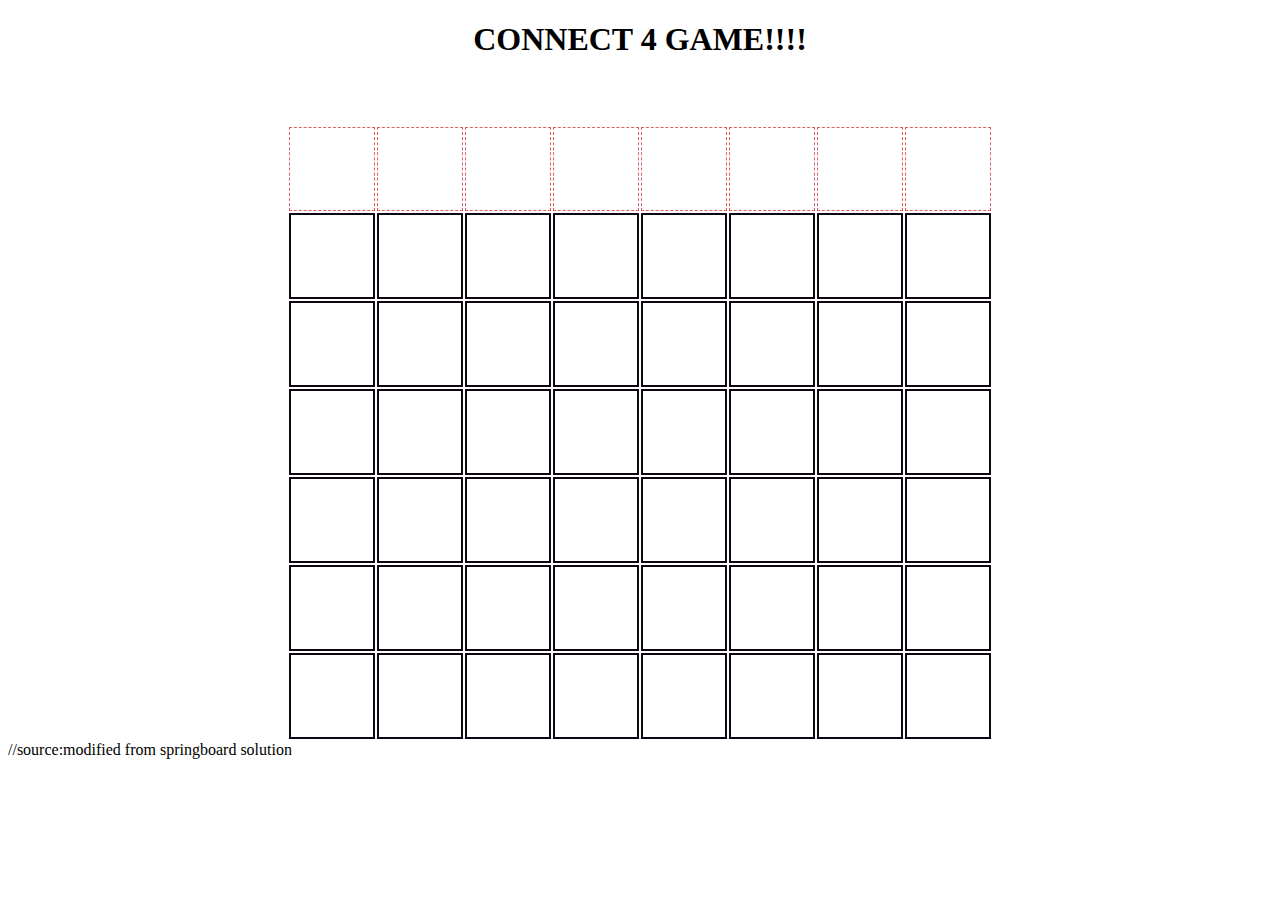
<file: index.html>
<!doctype html>
<head>
  <title>Connect 4</title>
  <link href="connect4.css" rel="stylesheet">
</head>
<body>

<h1>CONNECT 4 GAME!!!!</h1>
<h2 id="end-message"></h2>
<p></p>
<div id="game">
  <table id="board" align="center"></table>
</div>

<script src="connect4.js"></script>

//source:modified from springboard solution
</body>
</html>
</file>
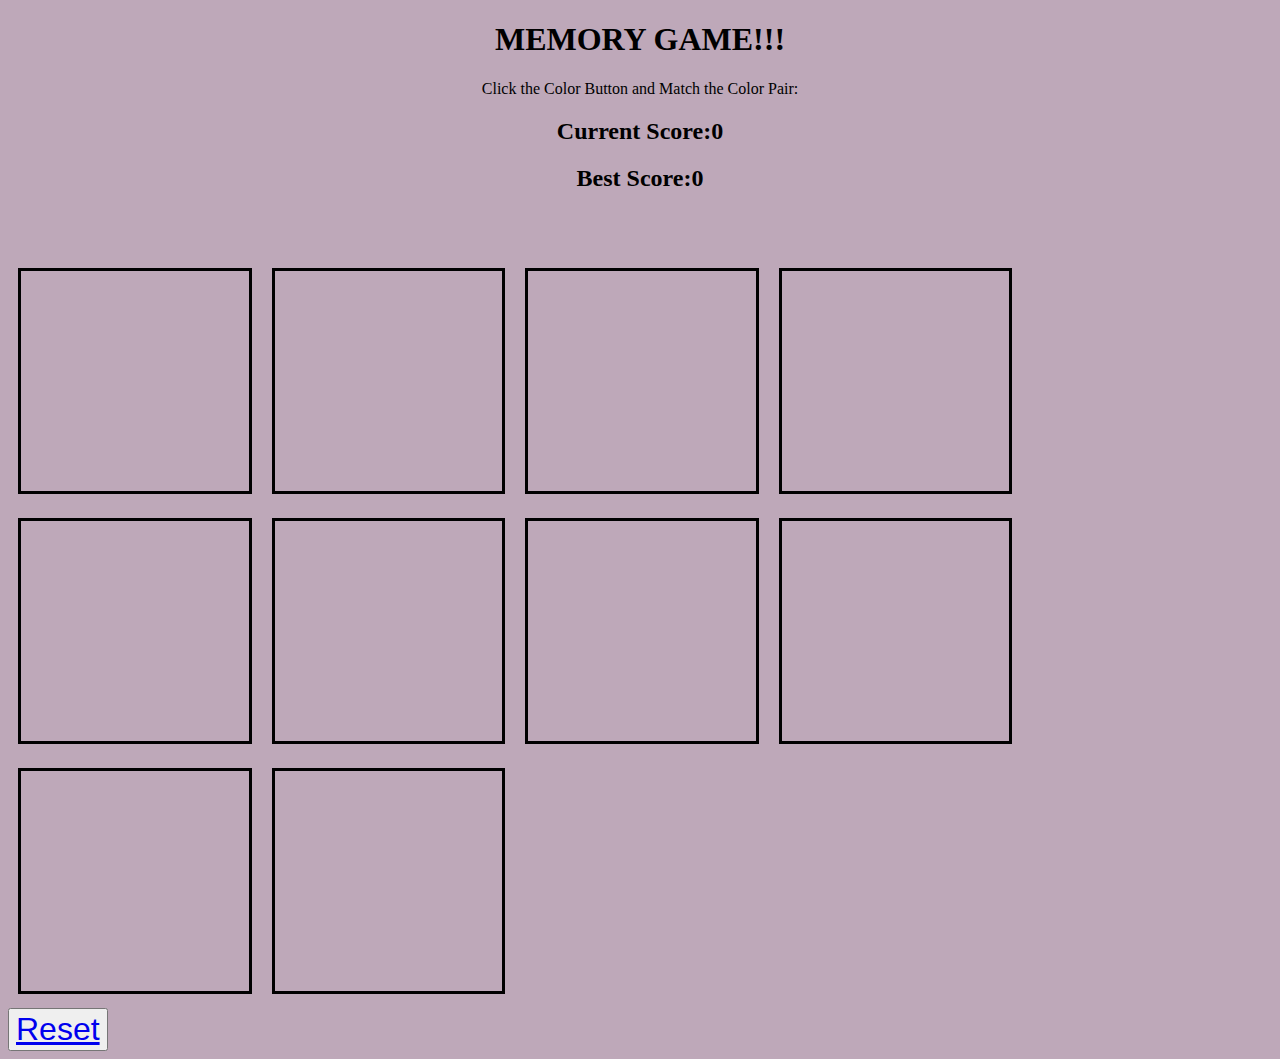
<file: memory.html>
<!DOCTYPE html>
<html lang="en">
  <head>
    <meta charset="UTF-8" />
    <title>Memory Game!</title>
    <link rel="stylesheet" href="memory.css" />
  </head>
  <body>
    <div>
    <h1>MEMORY GAME!!!</h1>
    <p>Click the Color Button and  Match the Color Pair:</p>
    <h2>Current Score:<span id="current-score">0</span></h3>
    <h2>Best Score:<span id="best-score">0</span></h3> 
    <h2 id ="gameOver"></h2>
    <div id="game">   
    </div>
  </div>
  
  <button ><a href="memory.html">Reset</a></button>
 

    <script src="memory.js"></script>
  </body>
</html>
</file>
<file: connect4.css>
/* game board table */
h1{
  text-align: center;
}
h2{
  font-size: 5rem;
  text-align: center;
  color: red;
}
p{
  text-align: center;
  color: red;
  font-size: 3rem;
  text-decoration-line: underline;

}

#board td {
  width: 80px;
  height: 80px;
  border: solid 2px rgb(13, 6, 19);
}

/* pieces are div within game table cells: draw as colored circles */

.piece {
  /* margin: 5px; */
  width: 100%;
  height: 100%;
  border-radius: 10%;
}

.piece.p1 {
  background-color:green;
}

.piece.p2 {
  background-color:purple;
}

/* column-top is table row of clickable areas for each column */

#column-top td {
  border: dashed 1px rgb(224, 96, 96);
}

#column-top td:hover {
  background-color: rgb(160, 156, 182);
  cursor:pointer;
}
</file>
<file: memory.css>
body{
  background-color: rgb(190, 168, 185);
  
}

#game div {
  border: 3px solid black;
  height: 220px;
  width: 18%;
  margin: 10px ;
  display: inline-block;
  position: center;
  cursor: pointer;
}

button{
  font-size: 2rem;
}

h1, h2, p {
text-align: center;

}
#gameOver{
  color:red;
  font-weight: bold;
  font-size: 5rem;
  text-decoration-line: underline;
  text-align: center;
}
</file>
